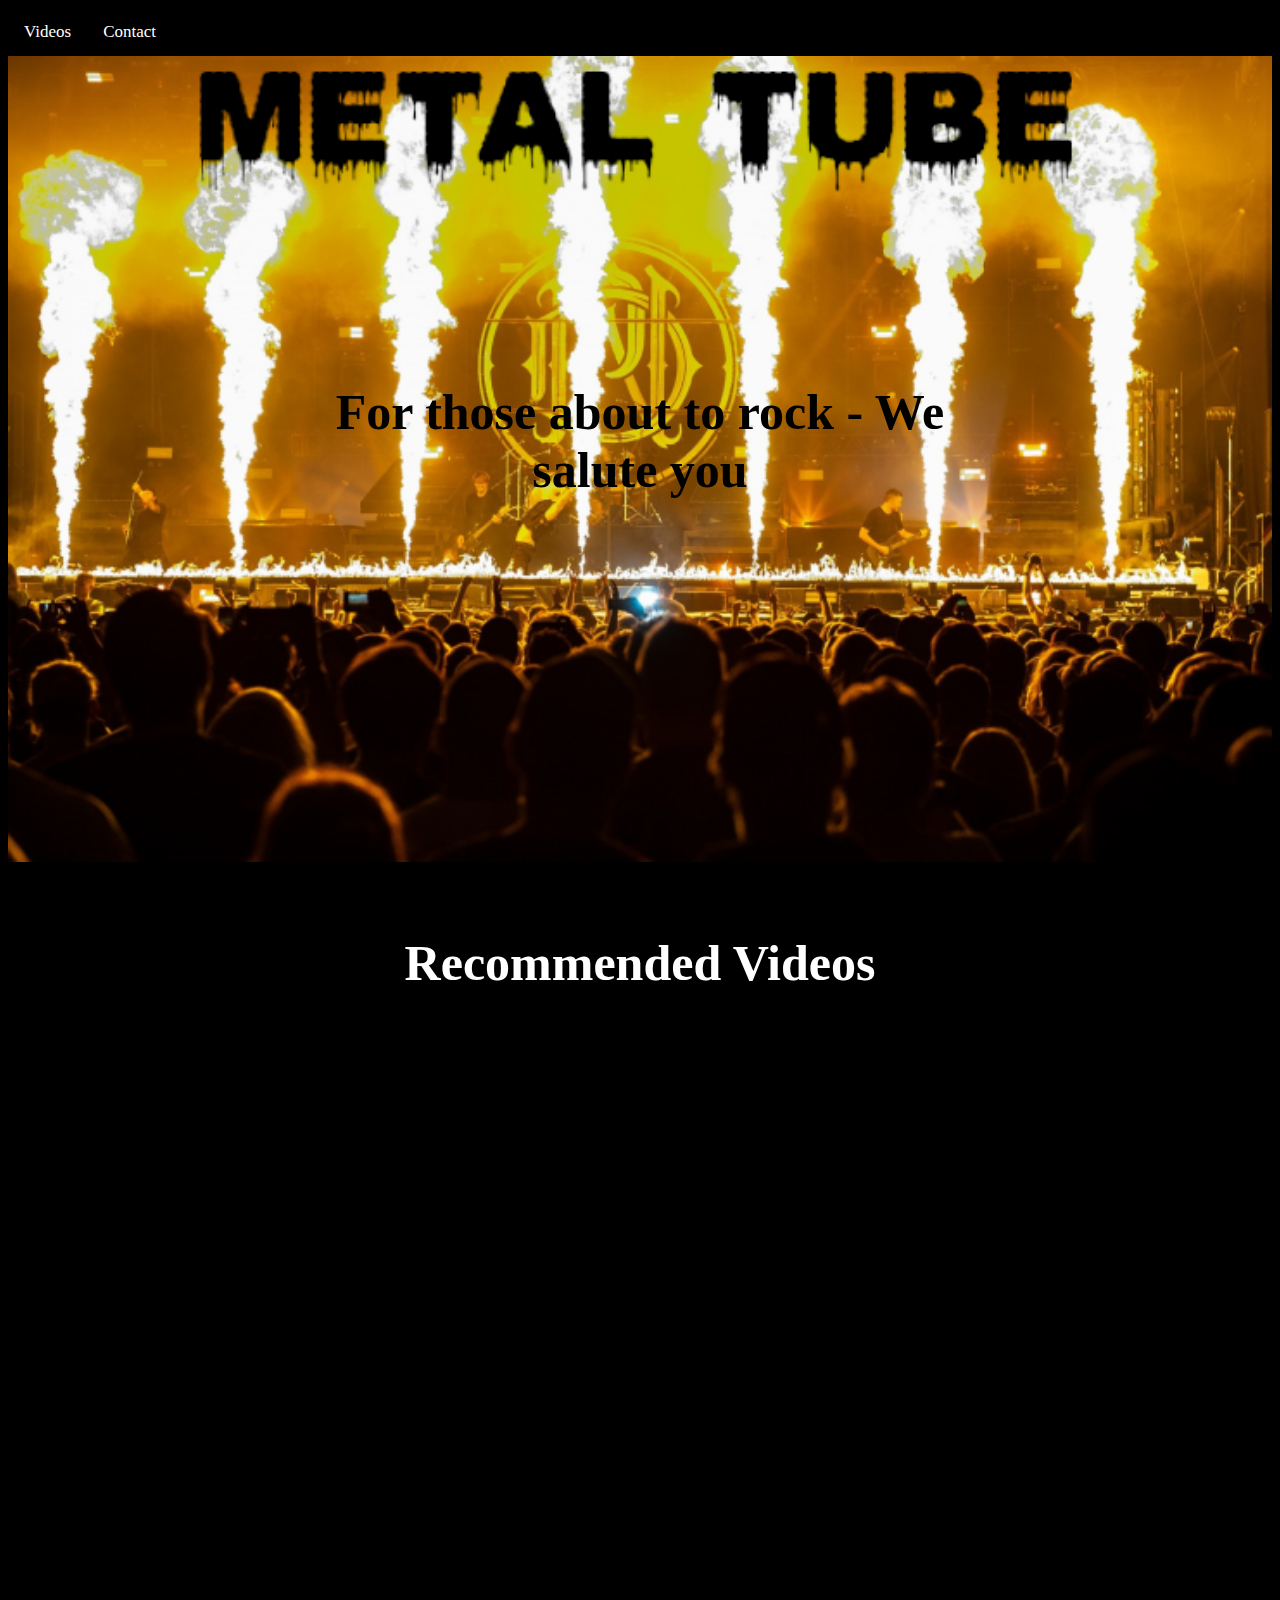
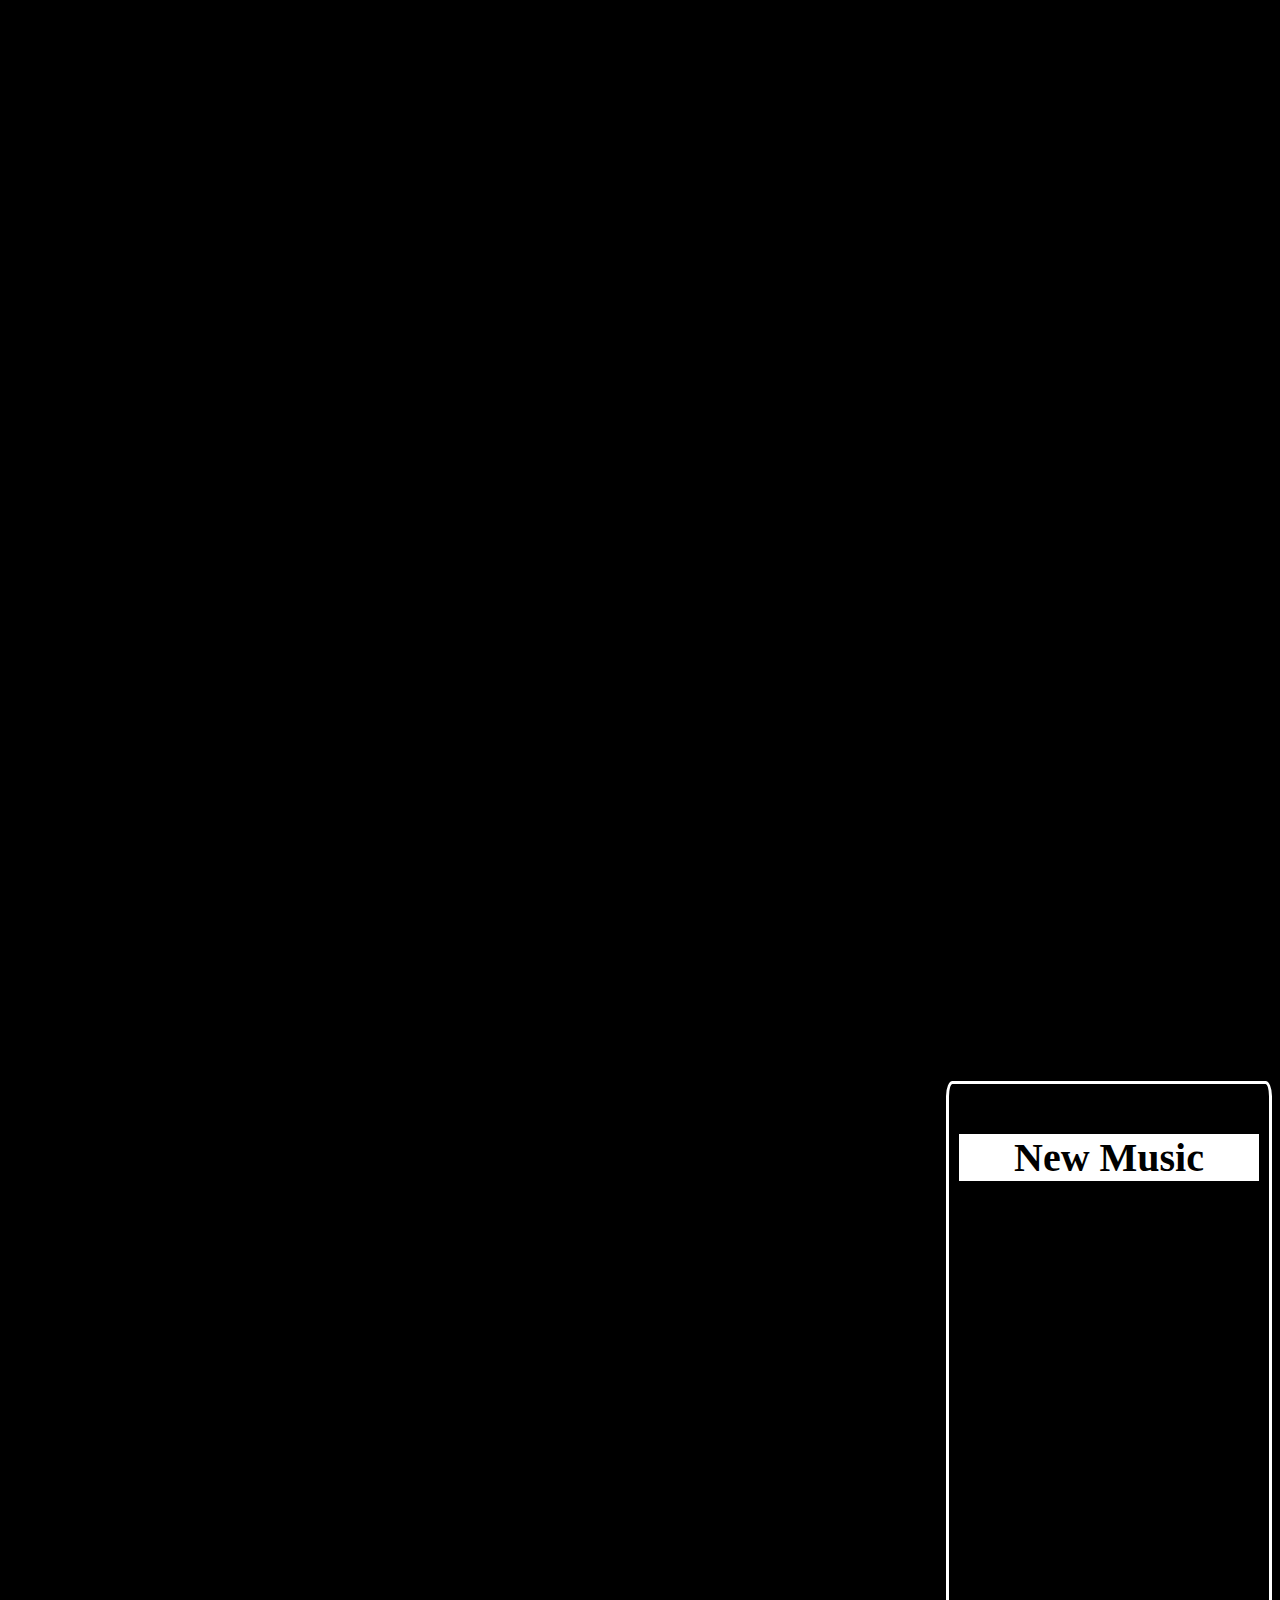
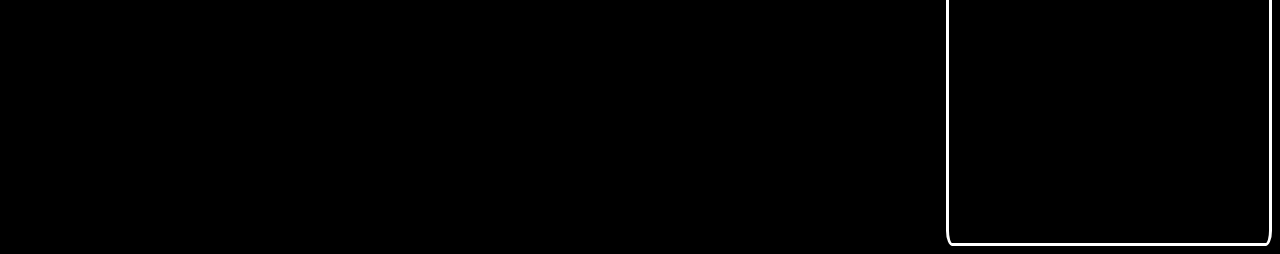
<file: videosite/index.html>
<!DOCTYPE html>
<html lang="en">
<head>
  <meta charset="UTF-8">
  <meta name="viewport" content="width=device-width, initial-scale=1.0">
  <meta http-equiv="X-UA-Compatible" content="ie=edge">
  <div class="topnav">
  <a class="active" href="videos.html">Videos</a>
  <a href="contact.html">Contact</a>
  <title>Metal Tube</title>
    <link rel="stylesheet" href="css/style.css">
  <link rel="icon" type="image" href="fav.ico"
</head>
<body>
  <div class="container">
  <img src="images/logonew.PNG" alt="logo" style="width:100%;">
  <div class="centered">For those about to rock - We salute you</div>
</div>
<br>
<h2>Recommended Videos</h2>
<br>
<br>
<iframe width="500" height="500" src="https://www.youtube.com/embed/ykzedo--Vk8" title="YouTube video player" frameborder="0" allow="accelerometer; autoplay; clipboard-write; encrypted-media; gyroscope; picture-in-picture" allowfullscreen></iframe>
<iframe width="500" height="500" src="https://www.youtube.com/embed/dymAGwL2kQI" title="YouTube video player" frameborder="0" allow="accelerometer; autoplay; clipboard-write; encrypted-media; gyroscope; picture-in-picture" allowfullscreen></iframe>
<iframe width="500" height="500" src="https://www.youtube.com/embed/WM8bTdBs-cw" title="YouTube video player" frameborder="0" allow="accelerometer; autoplay; clipboard-write; encrypted-media; gyroscope; picture-in-picture" allowfullscreen></iframe>
<br>
<iframe width="500" height="500" src="https://www.youtube.com/embed/WGcMjxIu-Qs" title="YouTube video player" frameborder="0" allow="accelerometer; autoplay; clipboard-write; encrypted-media; gyroscope; picture-in-picture" allowfullscreen></iframe>
<iframe width="500" height="500" src="https://www.youtube.com/embed/i-Eo7m9yFws" title="YouTube video player" frameborder="0" allow="accelerometer; autoplay; clipboard-write; encrypted-media; gyroscope; picture-in-picture" allowfullscreen></iframe>
<iframe width="500" height="500" src="https://www.youtube.com/embed/AkFqg5wAuFk" title="YouTube video player" frameborder="0" allow="accelerometer; autoplay; clipboard-write; encrypted-media; gyroscope; picture-in-picture" allowfullscreen></iframe>

<div class="flex-container-right">
  <div class="rightcontainer">
      <div>
        <h3>New Music</h3>
        <iframe width="250" height="250" src="https://www.youtube.com/embed/vYNAEzgKNec" title="YouTube video player" frameborder="0" allow="accelerometer; autoplay; clipboard-write; encrypted-media; gyroscope; picture-in-picture" allowfullscreen></iframe>
        </div>
      <div>
        <iframe width="250" height="250" src="https://www.youtube.com/embed/qxSsenAmP34" title="YouTube video player" frameborder="0" allow="accelerometer; autoplay; clipboard-write; encrypted-media; gyroscope; picture-in-picture" allowfullscreen></iframe>
      </div>
      <div>
        <iframe width="250" height="250" src="https://www.youtube.com/embed/dymAGwL2kQI" title="YouTube video player" frameborder="0" allow="accelerometer; autoplay; clipboard-write; encrypted-media; gyroscope; picture-in-picture" allowfullscreen></iframe>
      </div>
  </div>



<!-- <div class="flex-container-right">
  <div class="rightcontainer">
      <div>
        <h3>New Music</h3>
        <iframe width="250" height="250" src="https://www.youtube.com/embed/vYNAEzgKNec" title="YouTube video player" frameborder="0" allow="accelerometer; autoplay; clipboard-write; encrypted-media; gyroscope; picture-in-picture" allowfullscreen></iframe>
        </div>
      <div>
        <iframe width="250" height="250" src="https://www.youtube.com/embed/qxSsenAmP34" title="YouTube video player" frameborder="0" allow="accelerometer; autoplay; clipboard-write; encrypted-media; gyroscope; picture-in-picture" allowfullscreen></iframe>
      </div>
      <div>
        <iframe width="250" height="250" src="https://www.youtube.com/embed/dymAGwL2kQI" title="YouTube video player" frameborder="0" allow="accelerometer; autoplay; clipboard-write; encrypted-media; gyroscope; picture-in-picture" allowfullscreen></iframe>
      </div>
  </div> -->




</body>
</html>
</file>
<file: videosite/css/style.css>
body {
  background-color: black;
  /* background-image: url("https://content.api.news/v3/images/bin/893b4b08039ee85904db17287ec2dbf4"); */
  /* background-position: center;
  background-repeat: no-repeat;
  background-size: cover; */

}

.container {
  position: relative;
  text-align: center;
  color: black;
  font-size: 50px;
  font-weight: 900;

}

.centered {
position: absolute;
top: 50%;
left: 50%;
transform: translate(-50%, -50%);
}

.headerimage{
  position: relative;
text-align: center;
color: white;
}


.topnav {
  background-color: black;
  overflow: hidden;
}

.topnav a {
    float: left;
    color: White;
    text-align: center;
    padding: 14px 16px;
    text-decoration: none;
    font-size: 17px;
  }

  .topnav a:hover {
    background-color: red;
    color: black;
  }

  .topnav.active {
    background-color: black;
    color: White;
  }

  .select:hover{
    border-color: blue;
    border-style: dashed;
    border-width: thick;
    /* opacity: 50% */
}

.flex-container-right {
    display: flex;
    flex-direction: column;
    background-color: black;
    padding: 10px;
    width: 300;
    margin-top: 100px;
    margin-right: 0%;
    flex-wrap: wrap;
    float: right;
    border: solid white 3px;
    border-radius: 2%;
    position: static;
  }
.flex-container-right .right-text{
    background-color: White;
  }
.flex-container-right iframe{
    height:200px ;
    width: 300px;
    padding: 0;
  }




  .test{
margin-top: 20%;
color: white;
text-align: center;
font-size: 48px;
font-weight: 900;
width: 100%;
height: 50%;
background-color: black;
background-image: url("https://content.api.news/v3/images/bin/893b4b08039ee85904db17287ec2dbf4");
background-position: center;
background-repeat: no-repeat;
background-size: cover;
}

.textcentre{
position: absolute;
color: White;
bottom: 8px;
left: 16px;
}

#p1{
    color: white;
    font-size: 48px;
    font-weight: 900;
    padding-top: 10px;
    padding-bottom: 2%;
    padding-left: 18%;
    margin-top: 8px;
}



h1 {
color: white;
background-color: black;
font-size: 60px;
font-style: normal;
font-family: fantasy;
font: papyrus;
text-align: center;

  }

  h2{
color: white;
background-color:black;
font-size: 50px;
text-align:center;


  }

  h3{
    color: black;
    background-color:white;
    font-size: 40px;
    text-align:center;


  }
 /* p{
   color: black;
   background-color: magenta;
   font-size: 20px;
   font-style: normal;
   font-family: fantasy;
   font: papyrus;
   text-align: center; */

 .center {
   display: block;
   margin-left: auto;
   margin-right: auto;
   width: 50%;
 }

 table, tr,th, td {
  border: 1px solid;
  background-color: black;
  color: magenta;
  align-content: center;
}
fieldset{
    width: 380px;
    font-family: sans-serif;
    font-style: normal;
    color: black;
    background-color: white;
    align-items: center;
  }
  /* Add a black background color to the top navigation */
  /* .topnav {
    background-color: #333;
    overflow: hidden;
  }

  /* Style the links inside the navigation bar */
</file>
